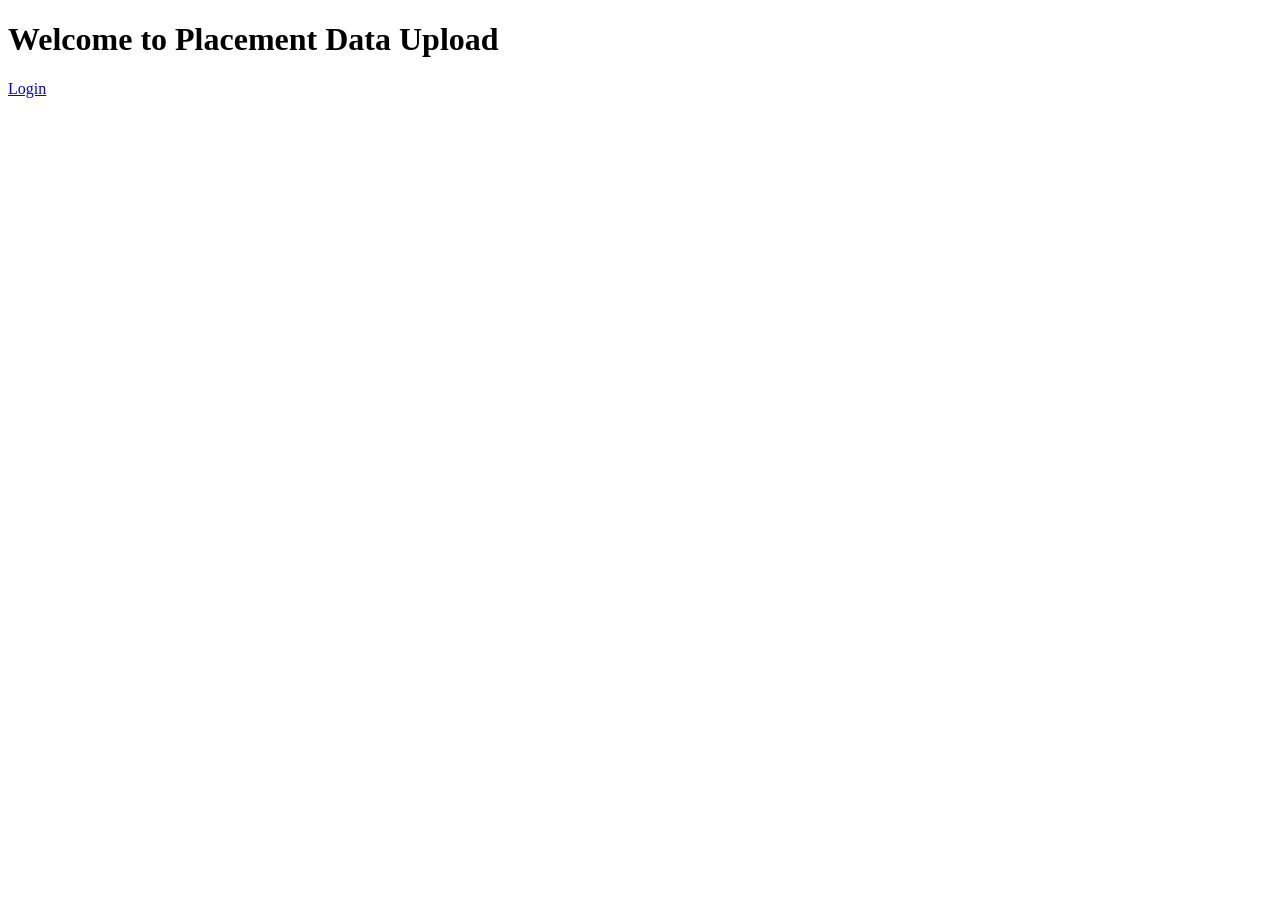
<file: templates/index.html>
<!DOCTYPE html>
<html lang="en">
<head>
    <meta charset="UTF-8">
    <meta name="viewport" content="width=device-width, initial-scale=1.0">
    <title>Home</title>
</head>
<body>
    <h1>Welcome to Placement Data Upload</h1>
    <a href="{{ url_for('login') }}">Login</a>
</body>
</html>
</file>
